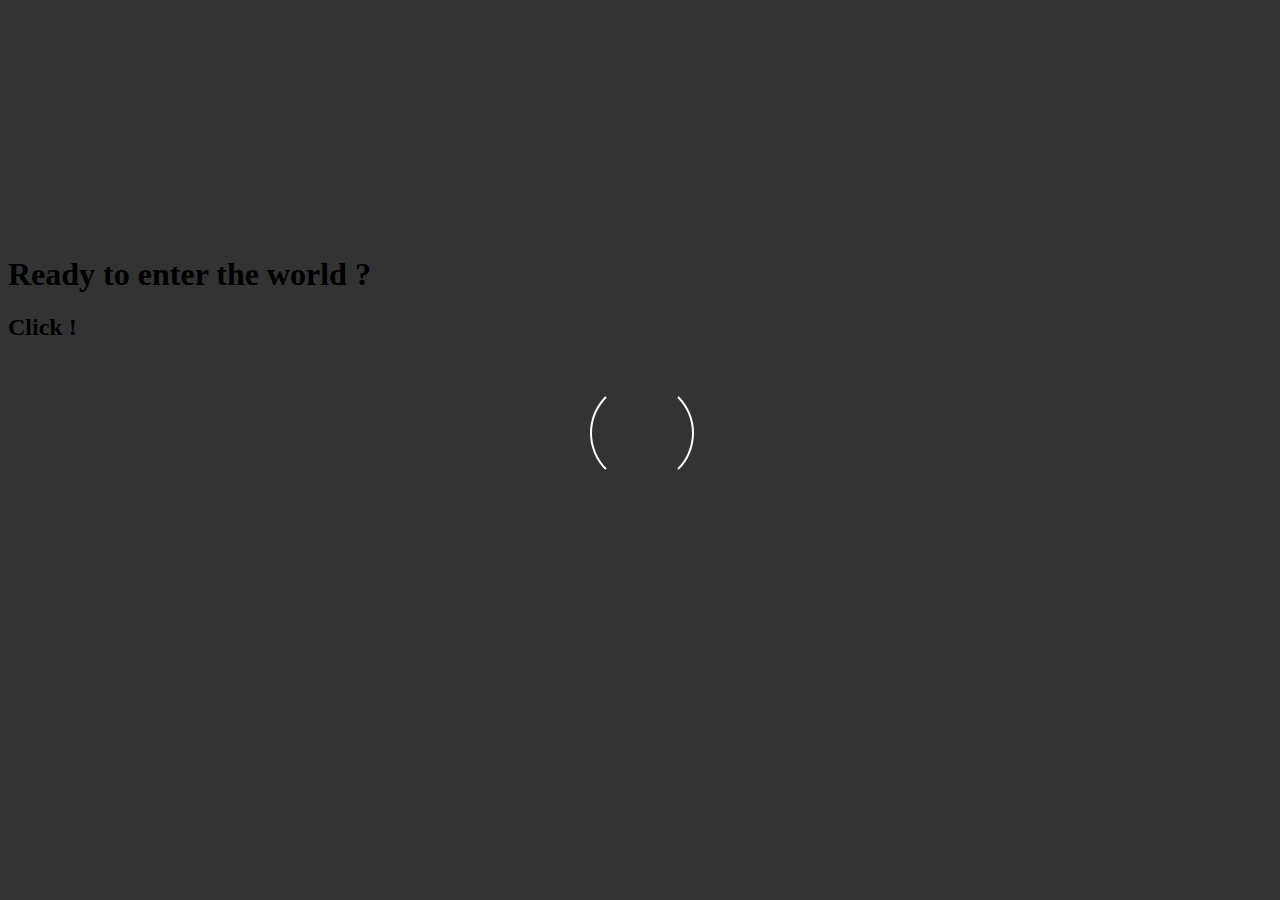
<file: index.html>
<!doctype html>
<html>

<link rel="icon" type="image/png" href="img/icon.png" />
<link href="Style1.css" rel="stylesheet"/>
<title>Deconnexion</title>

<body>
	<h1> Ready to enter the world ?
	<h2> Click !</h2> </h1>
<div class='text'>
  <div class='content'></div>
  <div class='dash'></div>
</div>

	<div class="loading-container">
    <div class="loading"></div>
    <div id="loading-text"><a id="animate" href="Text.html">Connexion</a></div>
</div>


<div id="container">
  <div id="message">
    
  </div>
</div>

</body>

</html>
</file>
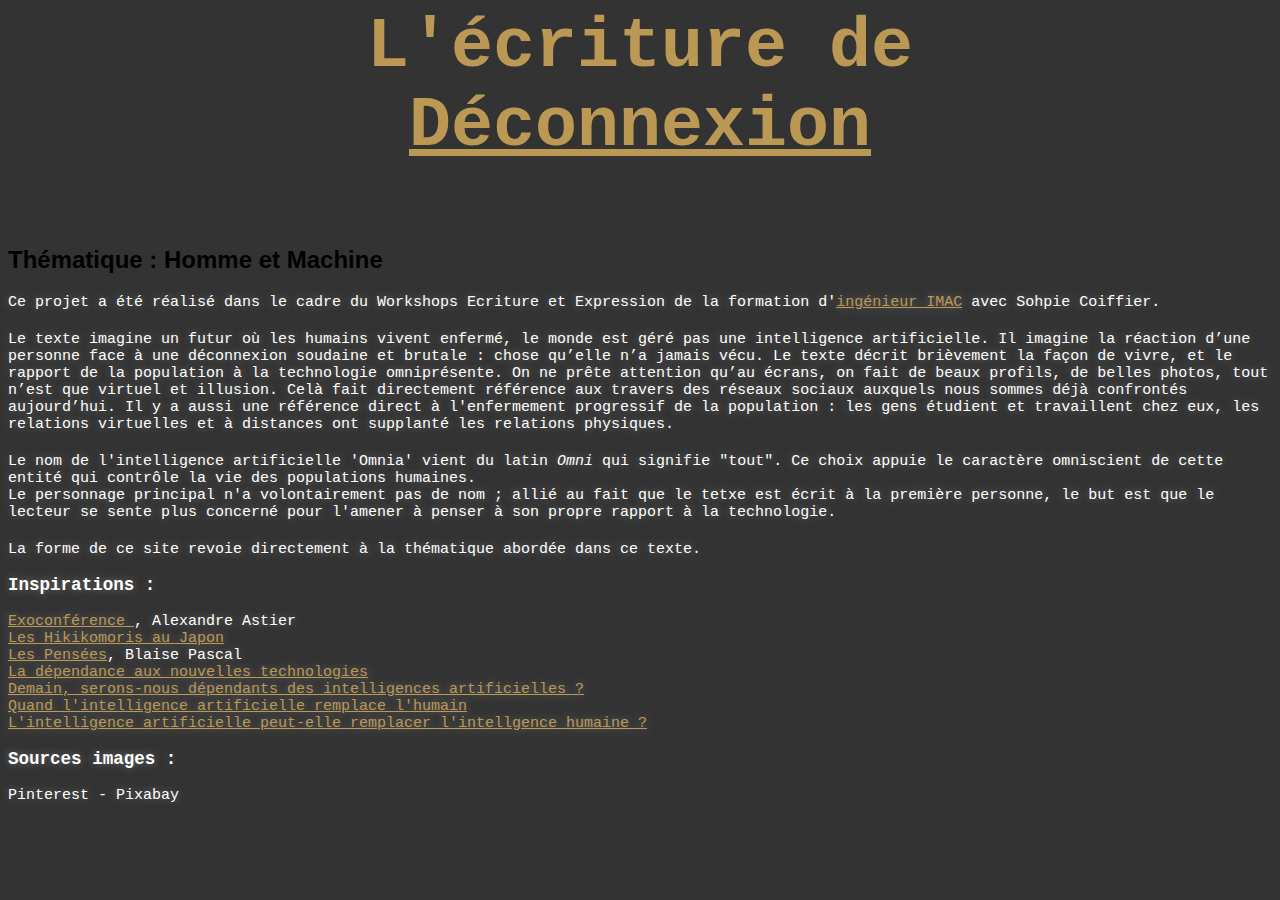
<file: Projet.html>
<!doctype html>
<html>

<link rel="icon" type="image/png" href="img/icon.png" />
<link href="Style3.css" rel="stylesheet"/>
<title>Deconnexion : Projet</title>
<body>
<h1> L'écriture de <u>Déconnexion</u> <h1>

	<h2>Thématique : Homme et Machine  </h2>
<div> Ce projet a été réalisé dans le cadre du Workshops Ecriture et Expression de la formation d'<a href='https://www.ingenieur-imac.fr/'>ingénieur IMAC</a> avec Sohpie Coiffier.
</div>
<h2></h2>

<div>
Le texte imagine un futur où les humains vivent enfermé, le monde est géré pas une intelligence artificielle. Il imagine la réaction d’une personne face à une déconnexion soudaine et brutale : chose qu’elle n’a jamais vécu.
Le texte décrit brièvement la façon de vivre, et le rapport de la population à la technologie omniprésente. On ne prête attention qu’au écrans, on fait de beaux profils, de belles photos, tout n’est que virtuel et illusion. Celà fait directement référence aux travers des réseaux sociaux auxquels nous sommes déjà confrontés aujourd’hui.
Il y a aussi une référence direct à l'enfermement progressif de la population : les gens étudient et travaillent chez eux, les relations virtuelles et à distances ont supplanté les relations physiques.
</div>
<h2> </h2>
<div>Le nom de l'intelligence artificielle 'Omnia' vient du latin <i>Omni</i> qui signifie "tout". Ce choix appuie le caractère omniscient de cette entité qui contrôle la vie des populations humaines.</div>
<div>Le personnage principal n'a volontairement pas de nom ; allié au fait que le tetxe est écrit à la première personne, le but est que le lecteur se sente plus concerné pour l'amener à penser à son propre rapport à la technologie.</div>
<h2> </h2>
<div> La forme de ce site revoie directement à la thématique abordée dans ce texte.</div>

<div>
<h3>Inspirations :</h3> </div>
<div> 
<a href="https://fr.wikipedia.org/wiki/L%27Exoconf%C3%A9rence"> Exoconférence </a>, Alexandre Astier </div>
<div> <a href='https://www.lci.fr/societe/solitude-isolement-psy-japon-qui-sont-les-hikikomoris-ces-jeunes-japonais-qui-vivent-reclus-dans-leur-chambre-2090479.html'> Les Hikikomoris au Japon </a></div>

<div><a href="http://www.penseesdepascal.fr/">Les Pensées</a>, Blaise Pascal</div>
<div> <a href="https://www.sciencepresse.qc.ca/actualite/detecteur-rumeurs/2017/12/07/cyberdependance-dependance-encore-meconnue">La dépendance aux nouvelles technologies</a></div>
<div><a href="http://futursintelligents.com/est-ce-nous-allons-devenir-dependants-de-lintelligence-artificielle%E2%80%89/"> Demain, serons-nous dépendants des intelligences artificielles ? </a></div>
<div><a href="https://www.morganphilipsoutplacement.com/quand-lintelligence-artificielle-remplace-lhomme/">Quand l'intelligence artificielle remplace l'humain</a></div>
<div><a href="https://www.lexpress.fr/actualite/sciences/l-intelligence-artificielle-peut-elle-remplacer-l-intelligence-humaine_1985212.html">L'intelligence artificielle peut-elle remplacer l'intellgence humaine ?</a></div>

<div>
<h3>Sources images :</h3>
<div> Pinterest - Pixabay</div></div>



</body>
</html>
</file>
<file: Style1.css>
#link {color: #E45635;display:block;font: 12px "Helvetica Neue", Helvetica, Arial, sans-serif;text-align:center; text-decoration: none;}
#link:hover {color: #CCCCCC}

#link, #link:hover {-webkit-transition: color 0.5s ease-out;-moz-transition: color 0.5s ease-out;-ms-transition: color 0.5s ease-out;-o-transition: color 0.5s ease-out;transition: color 0.5s ease-out;}

/** BEGIN CSS **/
        body {margin-top: 20%;
          background: #333333;}
        @keyframes rotate-loading {
            0%  {transform: rotate(0deg);-ms-transform: rotate(0deg); -webkit-transform: rotate(0deg); -o-transform: rotate(0deg); -moz-transform: rotate(0deg);}
            100% {transform: rotate(360deg);-ms-transform: rotate(360deg); -webkit-transform: rotate(360deg); -o-transform: rotate(360deg); -moz-transform: rotate(360deg);}
        }

        @-moz-keyframes rotate-loading {
            0%  {transform: rotate(0deg);-ms-transform: rotate(0deg); -webkit-transform: rotate(0deg); -o-transform: rotate(0deg); -moz-transform: rotate(0deg);}
            100% {transform: rotate(360deg);-ms-transform: rotate(360deg); -webkit-transform: rotate(360deg); -o-transform: rotate(360deg); -moz-transform: rotate(360deg);}
        }

        @-webkit-keyframes rotate-loading {
            0%  {transform: rotate(0deg);-ms-transform: rotate(0deg); -webkit-transform: rotate(0deg); -o-transform: rotate(0deg); -moz-transform: rotate(0deg);}
            100% {transform: rotate(360deg);-ms-transform: rotate(360deg); -webkit-transform: rotate(360deg); -o-transform: rotate(360deg); -moz-transform: rotate(360deg);}
        }

        @-o-keyframes rotate-loading {
            0%  {transform: rotate(0deg);-ms-transform: rotate(0deg); -webkit-transform: rotate(0deg); -o-transform: rotate(0deg); -moz-transform: rotate(0deg);}
            100% {transform: rotate(360deg);-ms-transform: rotate(360deg); -webkit-transform: rotate(360deg); -o-transform: rotate(360deg); -moz-transform: rotate(360deg);}
        }

        @keyframes rotate-loading {
            0%  {transform: rotate(0deg);-ms-transform: rotate(0deg); -webkit-transform: rotate(0deg); -o-transform: rotate(0deg); -moz-transform: rotate(0deg);}
            100% {transform: rotate(360deg);-ms-transform: rotate(360deg); -webkit-transform: rotate(360deg); -o-transform: rotate(360deg); -moz-transform: rotate(360deg);}
        }

        @-moz-keyframes rotate-loading {
            0%  {transform: rotate(0deg);-ms-transform: rotate(0deg); -webkit-transform: rotate(0deg); -o-transform: rotate(0deg); -moz-transform: rotate(0deg);}
            100% {transform: rotate(360deg);-ms-transform: rotate(360deg); -webkit-transform: rotate(360deg); -o-transform: rotate(360deg); -moz-transform: rotate(360deg);}
        }

        @-webkit-keyframes rotate-loading {
            0%  {transform: rotate(0deg);-ms-transform: rotate(0deg); -webkit-transform: rotate(0deg); -o-transform: rotate(0deg); -moz-transform: rotate(0deg);}
            100% {transform: rotate(360deg);-ms-transform: rotate(360deg); -webkit-transform: rotate(360deg); -o-transform: rotate(360deg); -moz-transform: rotate(360deg);}
        }

        @-o-keyframes rotate-loading {
            0%  {transform: rotate(0deg);-ms-transform: rotate(0deg); -webkit-transform: rotate(0deg); -o-transform: rotate(0deg); -moz-transform: rotate(0deg);}
            100% {transform: rotate(360deg);-ms-transform: rotate(360deg); -webkit-transform: rotate(360deg); -o-transform: rotate(360deg); -moz-transform: rotate(360deg);}
        }

        @keyframes loading-text-opacity {
            0%  {opacity: 0}
            20% {opacity: 0}
            50% {opacity: 1}
            100%{opacity: 0}
        }

        @-moz-keyframes loading-text-opacity {
            0%  {opacity: 0}
            20% {opacity: 0}
            50% {opacity: 1}
            100%{opacity: 0}
        }

        @-webkit-keyframes loading-text-opacity {
            0%  {opacity: 0}
            20% {opacity: 0}
            50% {opacity: 1}
            100%{opacity: 0}
        }

        @-o-keyframes loading-text-opacity {
            0%  {opacity: 0}
            20% {opacity: 0}
            50% {opacity: 1}
            100%{opacity: 0}
        }
        .loading-container,
        .loading {
            height: 100px;
            position: relative;
            width: 100px;
            border-radius: 100%;
        }


        .loading-container { margin: 40px auto }

        .loading {
            border: 2px solid transparent;
            border-color: transparent #fff transparent #FFF;
            -moz-animation: rotate-loading 1.5s linear 0s infinite normal;
            -moz-transform-origin: 50% 50%;
            -o-animation: rotate-loading 1.5s linear 0s infinite normal;
            -o-transform-origin: 50% 50%;
            -webkit-animation: rotate-loading 1.5s linear 0s infinite normal;
            -webkit-transform-origin: 50% 50%;
            animation: rotate-loading 1.5s linear 0s infinite normal;
            transform-origin: 50% 50%;
        }

        .loading-container:hover .loading {
            border-color: transparent #E45635 transparent #E45635;
        }
        .loading-container:hover .loading,
        .loading-container .loading {
            -webkit-transition: all 0.5s ease-in-out;
            -moz-transition: all 0.5s ease-in-out;
            -ms-transition: all 0.5s ease-in-out;
            -o-transition: all 0.5s ease-in-out;
            transition: all 0.5s ease-in-out;
        }

        #loading-text {
            -moz-animation: loading-text-opacity 2s linear 0s infinite normal;
            -o-animation: loading-text-opacity 2s linear 0s infinite normal;
            -webkit-animation: loading-text-opacity 2s linear 0s infinite normal;
            animation: loading-text-opacity 2s linear 0s infinite normal;
            color: #ffffff;
            font-family: "Helvetica Neue, "Helvetica", ""arial";
            font-size: 10px;
            font-weight: bold;
            margin-top: 45px;
            opacity: 0;
            position: absolute;
            text-align: center;
            text-transform: uppercase;
            top: 0;
            width: 100px;
        }

p, a {
  text-shadow: 0 0 8px rgba(255, 255, 255, 0.3);
  font-family: Courier, monospace;
  font-smoothing: antialiased;
  margin : auto;
  font-size: 18px;
  color: #B95;
}
</file>
<file: Style3.css>
#link {color: #E45635;display:block;font: 12px "Helvetica Neue", Helvetica, Arial, sans-serif;text-align:center; text-decoration: none;}
#link:hover {color: #CCCCCC}

#link, #link:hover {-webkit-transition: color 0.5s ease-out;-moz-transition: color 0.5s ease-out;-ms-transition: color 0.5s ease-out;-o-transition: color 0.5s ease-out;transition: color 0.5s ease-out;}

/** BEGIN CSS **/
        body {background: #333333;
        	
        background-size: cover;
        background-attachment:fixed;

        	align-content: center;
        	font-family: Arial;}
        @keyframes rotate-loading {
            0%  {transform: rotate(0deg);-ms-transform: rotate(0deg); -webkit-transform: rotate(0deg); -o-transform: rotate(0deg); -moz-transform: rotate(0deg);}
            100% {transform: rotate(360deg);-ms-transform: rotate(360deg); -webkit-transform: rotate(360deg); -o-transform: rotate(360deg); -moz-transform: rotate(360deg);}
        }

        @-moz-keyframes rotate-loading {
            0%  {transform: rotate(0deg);-ms-transform: rotate(0deg); -webkit-transform: rotate(0deg); -o-transform: rotate(0deg); -moz-transform: rotate(0deg);}
            100% {transform: rotate(360deg);-ms-transform: rotate(360deg); -webkit-transform: rotate(360deg); -o-transform: rotate(360deg); -moz-transform: rotate(360deg);}
        }

        @-webkit-keyframes rotate-loading {
            0%  {transform: rotate(0deg);-ms-transform: rotate(0deg); -webkit-transform: rotate(0deg); -o-transform: rotate(0deg); -moz-transform: rotate(0deg);}
            100% {transform: rotate(360deg);-ms-transform: rotate(360deg); -webkit-transform: rotate(360deg); -o-transform: rotate(360deg); -moz-transform: rotate(360deg);}
        }

        @-o-keyframes rotate-loading {
            0%  {transform: rotate(0deg);-ms-transform: rotate(0deg); -webkit-transform: rotate(0deg); -o-transform: rotate(0deg); -moz-transform: rotate(0deg);}
            100% {transform: rotate(360deg);-ms-transform: rotate(360deg); -webkit-transform: rotate(360deg); -o-transform: rotate(360deg); -moz-transform: rotate(360deg);}
        }

        @keyframes rotate-loading {
            0%  {transform: rotate(0deg);-ms-transform: rotate(0deg); -webkit-transform: rotate(0deg); -o-transform: rotate(0deg); -moz-transform: rotate(0deg);}
            100% {transform: rotate(360deg);-ms-transform: rotate(360deg); -webkit-transform: rotate(360deg); -o-transform: rotate(360deg); -moz-transform: rotate(360deg);}
        }

        @-moz-keyframes rotate-loading {
            0%  {transform: rotate(0deg);-ms-transform: rotate(0deg); -webkit-transform: rotate(0deg); -o-transform: rotate(0deg); -moz-transform: rotate(0deg);}
            100% {transform: rotate(360deg);-ms-transform: rotate(360deg); -webkit-transform: rotate(360deg); -o-transform: rotate(360deg); -moz-transform: rotate(360deg);}
        }

        @-webkit-keyframes rotate-loading {
            0%  {transform: rotate(0deg);-ms-transform: rotate(0deg); -webkit-transform: rotate(0deg); -o-transform: rotate(0deg); -moz-transform: rotate(0deg);}
            100% {transform: rotate(360deg);-ms-transform: rotate(360deg); -webkit-transform: rotate(360deg); -o-transform: rotate(360deg); -moz-transform: rotate(360deg);}
        }

        @-o-keyframes rotate-loading {
            0%  {transform: rotate(0deg);-ms-transform: rotate(0deg); -webkit-transform: rotate(0deg); -o-transform: rotate(0deg); -moz-transform: rotate(0deg);}
            100% {transform: rotate(360deg);-ms-transform: rotate(360deg); -webkit-transform: rotate(360deg); -o-transform: rotate(360deg); -moz-transform: rotate(360deg);}
        }

        @keyframes loading-text-opacity {
            0%  {opacity: 0}
            20% {opacity: 0}
            50% {opacity: 1}
            100%{opacity: 0}
        }

        @-moz-keyframes loading-text-opacity {
            0%  {opacity: 0}
            20% {opacity: 0}
            50% {opacity: 1}
            100%{opacity: 0}
        }

        @-webkit-keyframes loading-text-opacity {
            0%  {opacity: 0}
            20% {opacity: 0}
            50% {opacity: 1}
            100%{opacity: 0}
        }

        @-o-keyframes loading-text-opacity {
            0%  {opacity: 0}
            20% {opacity: 0}
            50% {opacity: 1}
            100%{opacity: 0}
        }
        .loading-container,
        .loading {
            height: 100px;
            position: relative;
            width: 100px;
            border-radius: 100%;
        }


        .loading-container { margin: 40px auto }

        .loading {
            border: 2px solid transparent;
            border-color: transparent #fff transparent #FFF;
            -moz-animation: rotate-loading 1.5s linear 0s infinite normal;
            -moz-transform-origin: 50% 50%;
            -o-animation: rotate-loading 1.5s linear 0s infinite normal;
            -o-transform-origin: 50% 50%;
            -webkit-animation: rotate-loading 1.5s linear 0s infinite normal;
            -webkit-transform-origin: 50% 50%;
            animation: rotate-loading 1.5s linear 0s infinite normal;
            transform-origin: 50% 50%;
        }

        .loading-container:hover .loading {
            border-color: transparent #E45635 transparent #E45635;
        }
        .loading-container:hover .loading,
        .loading-container .loading {
            -webkit-transition: all 0.5s ease-in-out;
            -moz-transition: all 0.5s ease-in-out;
            -ms-transition: all 0.5s ease-in-out;
            -o-transition: all 0.5s ease-in-out;
            transition: all 0.5s ease-in-out;
        }

        #loading-text {
            -moz-animation: loading-text-opacity 2s linear 0s infinite normal;
            -o-animation: loading-text-opacity 2s linear 0s infinite normal;
            -webkit-animation: loading-text-opacity 2s linear 0s infinite normal;
            animation: loading-text-opacity 2s linear 0s infinite normal;
            color: #ffffff;
            font-family: "Helvetica Neue, "Helvetica", ""arial";
            font-size: 9px;
            font-weight: bold;
            margin-top: 45px;
            opacity: 0;
            position: absolute;
            text-align: center;
            text-transform: uppercase;
            top: 0;
            width: 100px;
        }

h1{
	text-shadow: 3 3 6px rgba(0, 0, 0, 0.9);
	text-align: center;
	font-family: Courier, monospace;
	font-size : 70px;
	color : #B95;
	align-content: center;
	width : 70%;
	margin : auto;
	margin-bottom: 40px
}

p, a {
  text-shadow: 0 0 8px rgba(255, 255, 255, 0.3);
  font-family: Courier, monospace;
  font-smoothing: antialiased;
  margin : auto;
  font-size: 15px;
  color: #B95;
}
div{  text-shadow: 0 0 8px rgba(255, 255, 255, 0.3);
  font-family: Courier, monospace;
  font-smoothing: antialiased;
  margin : auto;
  font-size: 15px;
  color: #ffffff;}

.Text{color: #ffffff;
	font-family: Helvetica Neue;
}
#TxtCorpus{background: #333333;
        	align-content: center;
	font-family: Courier, monospace;
	align-content: center;
	width : 70%;
	margin : auto;
}
img{ margin-left: 30%;
	width : 35%;
	border-top-left-radius:     2em;

border-bottom-right-radius: 2em;
opacity: 0.8;
}

#citation{
	text-align: center;
	text-shadow: 0 0 8px rgba(0, 0, 255, 0.5);
  font-family: Courier, monospace;
  font-smoothing: antialiased;
  font-style: italic;
  margin : auto;
  font-size: 30px;
  color: #ffffff;}
 #animate{
  	text-shadow: 0 0 35px rgba(255, 0, 0, 1)}
</file>
